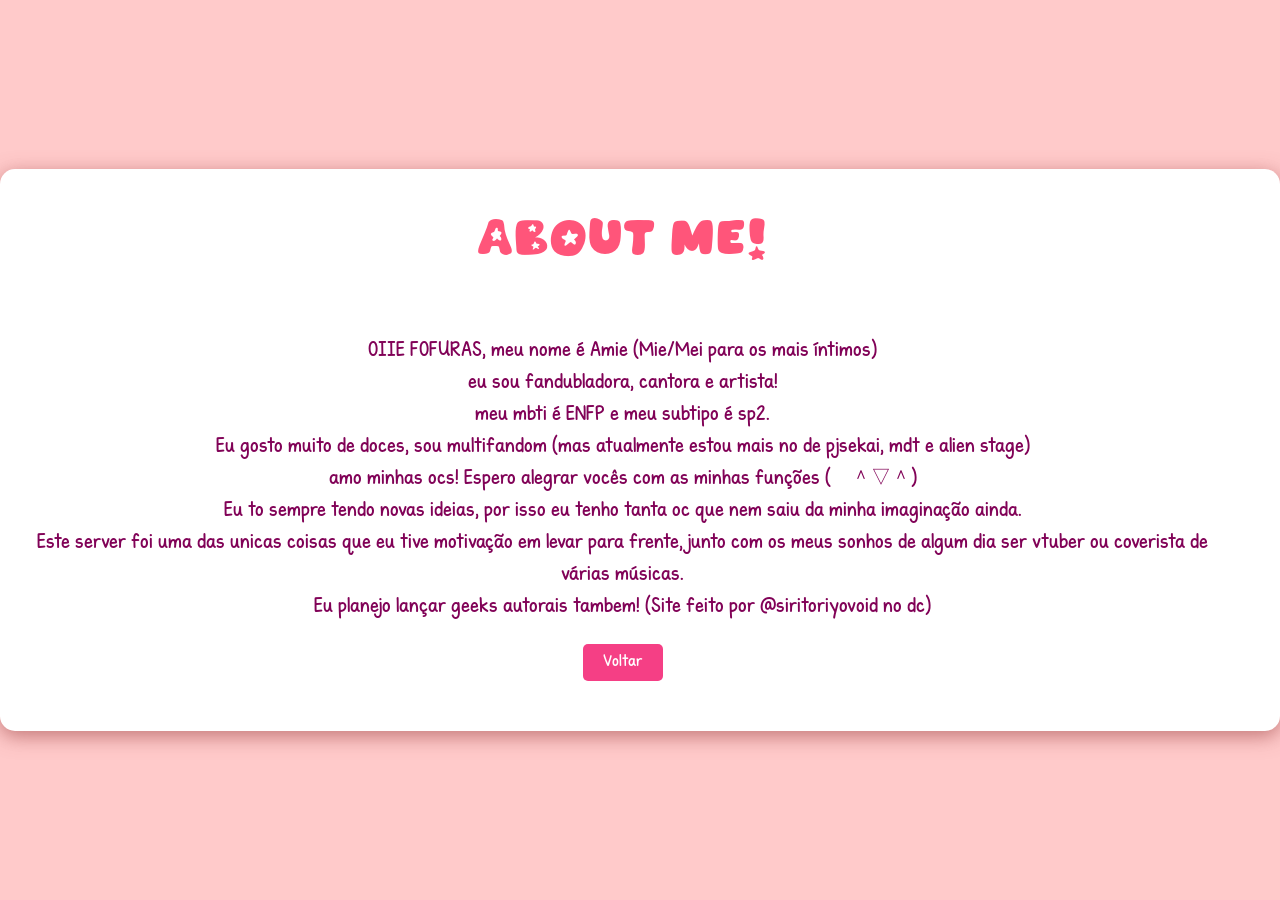
<file: abt.html>
<!DOCTYPE html>

<html lang="pt-br">

<head>

    <meta charset="UTF-8">

    <meta http-equiv="X-UA-Compatible" content="IE=edge">

    <meta name="viewport" content="width=device-width, initial-scale=1.0">

    <link rel="stylesheet" href="style.css">

    <title>Mie!</title>
</head>

<body>
    <div class="caixa-sobre">
        <div style="width: 100%; display: flex; flex-direction: column; align-items: center;">
            <h2 class="Song" style="color: rgb(255, 85, 122); text-align: center; margin-top: -20px;">about me!</h2>

            <p class="Miss"; style="font-size: 20px; text-align: center; color: #810257;">OIIE FOFURAS, meu nome é Amie (Mie/Mei para os mais íntimos)<br>
                eu sou fandubladora, cantora e artista!<br>
                meu mbti é ENFP e meu subtipo é sp2. <br>
                Eu gosto muito de doces, sou multifandom (mas atualmente estou mais no de pjsekai, mdt e alien stage)<br>
                amo minhas ocs! Espero alegrar vocês com as minhas funções (　＾▽＾)<br>
                Eu to sempre tendo novas ideias, por isso eu tenho tanta oc que nem saiu da minha imaginação ainda.<br>
                Este server foi uma das unicas coisas que eu tive motivação em levar para frente,  junto com os meus sonhos de algum dia ser vtuber ou coverista de várias músicas.<br>
                Eu planejo lançar geeks autorais tambem!
                (Site feito por @siritoriyovoid no dc)</p>
            <a href="index.html"><button class="button" style="font-family: 'KGMissSteward', sans-serif; font-size: 16px;">Voltar</button></a> 
        </div>
    </div>
</body>
</file>
<file: style.css>
.caixa {
  width: 500px;
  height: 200px;
  padding: 50px 50px 50px 15px;
  background: #ffffff;
  border: none;
  border-radius: 15px;
  box-shadow: 0 5px 20px rgba(167, 82, 82, 0.699);
  text-align: left;
  display: flex;
  align-items: center;
  gap: 2px;
  animation: fadeIn 1.0s ease-in;
}

.caixa-sobre {
  width: auto;
  height: auto;
  padding: 50px 50px 50px 15px;
  background: #ffffff;
  border: none;
  border-radius: 15px;
  box-shadow: 0 5px 20px rgba(167, 82, 82, 0.699);
  text-align: left;
  display: flex;
  align-items: center;
  gap: 2px;
  animation: fadeIn 1.0s ease-in;
}

.caixa-s {
  width: 700px;
  height: auto;
  padding: 50px 50px 50px 15px;
  background: #ffffff;
  border: none;
  border-radius: 15px;
  box-shadow: 0 5px 20px rgba(167, 82, 82, 0.699);
  text-align: left;
  display: flex;
  align-items: center;
  gap: 2px;
  animation: fadeIn 1.0s ease-in;
  display: flex;
  flex-direction: column;
  align-items: center;
}


@keyframes fadeIn {
  from {
    opacity: 0;
  }
  to {
    opacity: 1;
  }
}



body {
  font-family: Arial, sans-serif;
  background-color: #ffcaca;
  line-height: 1.6;
  text-align: center;
  justify-content: center;
  display: flex;
  align-items: center;
  min-height: 100vh;
  margin: 0;
  flex-direction: column;
}

.button {
  display: inline-block;
  padding: 10px 20px;
  font-size: 16px;
  color: #fff;
  background-color: #f53f85;
  border: none;
  border-radius: 5px;
  box-shadow: #4d0313;
  
  cursor: pointer;
}

.button:hover {
  background-color: #ff6d8d;
  transform: translateY(5px);
  transition: transform 0.3s ease;

}






@font-face {
  font-family: KGMissSteward;
  src: url(fonts/KGMissSteward.otf) format("opentype");
  font-weight: 700;
  font-style: normal;
}

.Miss {
  font-family: 'KGMissSteward', sans-serif;
  font-size: 48px;

}



@font-face {
  font-family: Singsong;
  src: url(fonts/Singsong.otf) format("opentype");
  font-weight: 700;
  font-style: normal;
}

.Song {
  font-family: 'Singsong', sans-serif;
  font-size: 48px;

}

.img:hover {
  transform: scale(1.1);
  transition: transform 0.3s ease;
}

.center {
  display: flex;
  justify-content: center;
  align-items: center;
  height: 100vh;
}
</file>
